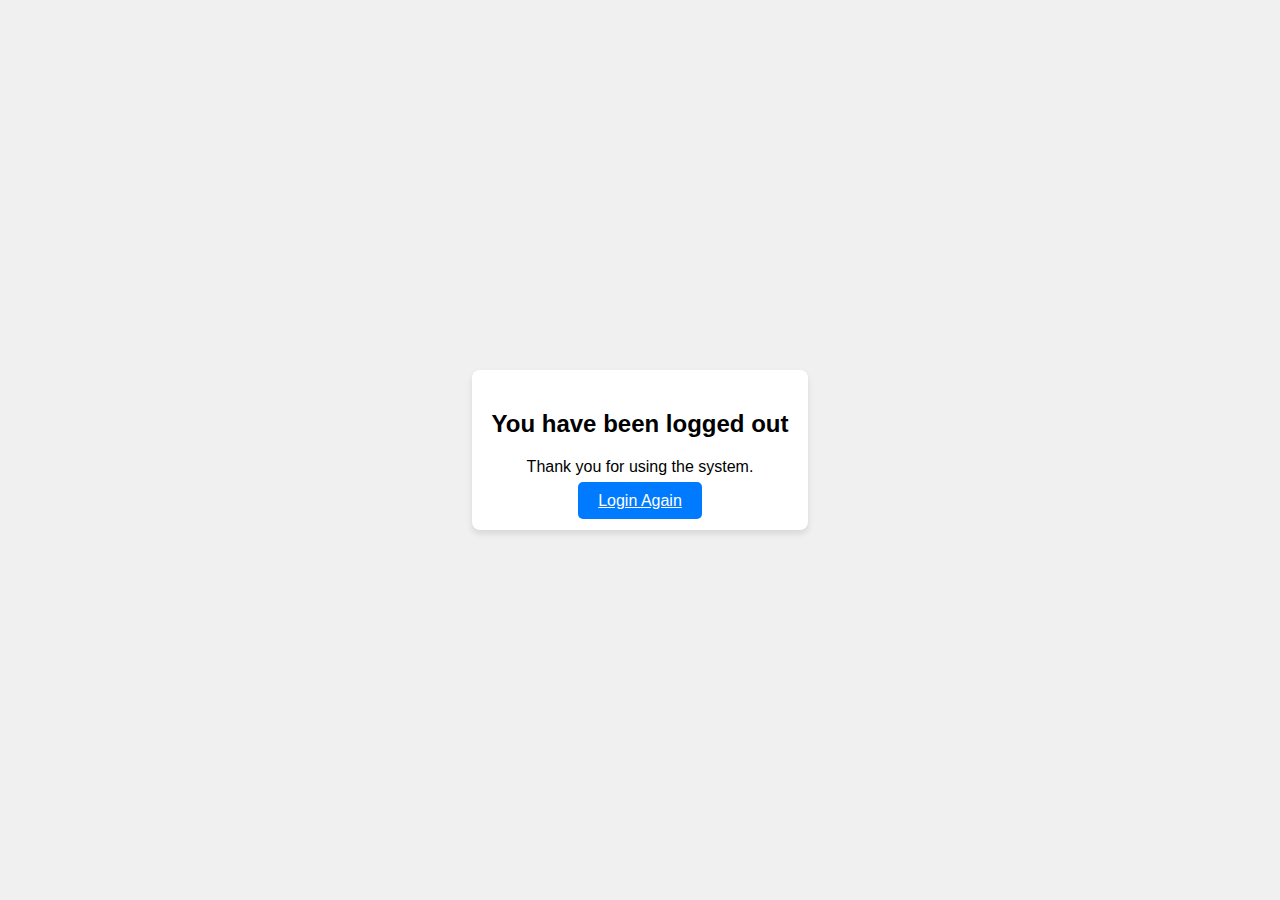
<file: ESP-LIDAR/data/logout.html>
<!DOCTYPE html>
<html lang="en">
<head>
    <meta charset="UTF-8">
    <title>Logged Out</title>
    <style>
        body {
            font-family: Arial, sans-serif;
            display: flex;
            justify-content: center;
            align-items: center;
            height: 100vh;
            margin: 0;
            background-color: #f0f0f0;
        }
        .logout-container {
            text-align: center;
            background-color: white;
            padding: 20px;
            border-radius: 8px;
            box-shadow: 0 4px 6px rgba(0,0,0,0.1);
        }
        .btn {
            background-color: #007bff;
            color: white;
            border: none;
            padding: 10px 20px;
            margin: 10px;
            border-radius: 5px;
            cursor: pointer;
        }
    </style>
</head>
<body>
    <div class="logout-container">
        <h2>You have been logged out</h2>
        <p>Thank you for using the system.</p>
        <a href="/" class="btn">Login Again</a>
    </div>
</body>
</html>
</file>
